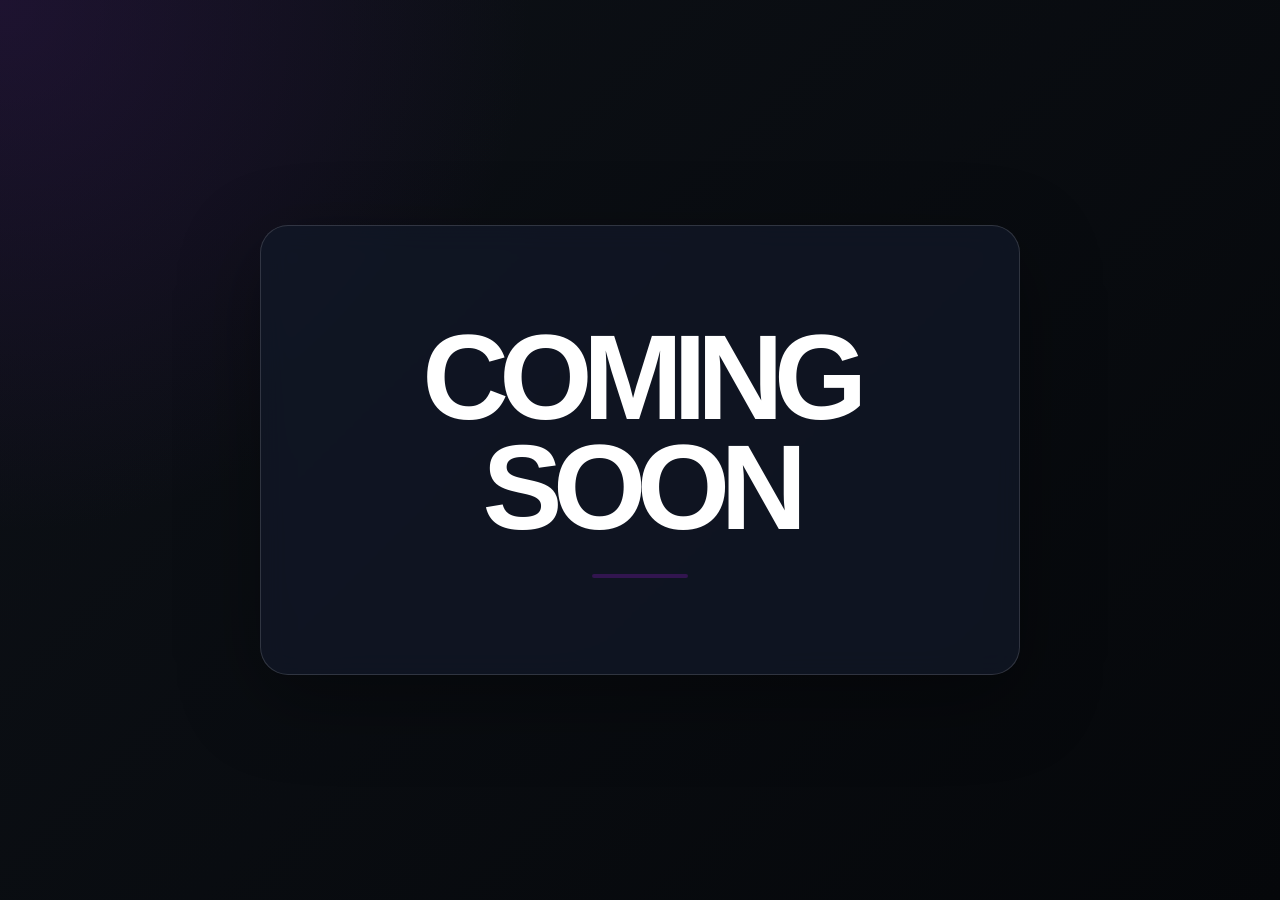
<file: index.html>
<!DOCTYPE html>
<html lang="en">
<head>
  <!-- §§ COMMENT: Core metadata §§ -->
  <meta charset="UTF-8" />
  <meta name="viewport" content="width=device-width, initial-scale=1.0" />

  <title>Coming Soon</title>

  <style>
    /* §§ COMMENT: Design tokens §§ */
    :root {
      --bg: #0d1117;
      --surface: #111827;
      --text: #ffffff;
      --muted: #c9d1d9;
      --accent: #32154F;
      --border: rgba(255, 255, 255, 0.14);
      --shadow: 0 24px 80px rgba(0, 0, 0, 0.35);
      --radius: 28px;
    }

    /* §§ COMMENT: Reset §§ */
    * {
      box-sizing: border-box;
      margin: 0;
      padding: 0;
    }

    html,
    body {
      width: 100%;
      min-height: 100%;
    }

    body {
      min-height: 100vh;
      font-family: Arial, Helvetica, sans-serif;
      background:
        radial-gradient(circle at top left, rgba(50, 21, 79, 0.45), transparent 34%),
        linear-gradient(135deg, var(--bg), #05070a);
      color: var(--text);
      display: grid;
      place-items: center;
      padding: 24px;
    }

    /* §§ COMMENT: Main holding frame §§ */
    .coming-soon {
      width: min(100%, 760px);
      padding: clamp(48px, 8vw, 96px) 32px;
      background: rgba(17, 24, 39, 0.78);
      border: 1px solid var(--border);
      border-radius: var(--radius);
      box-shadow: var(--shadow);
      text-align: center;
      backdrop-filter: blur(14px);
    }

    /* §§ COMMENT: Primary message §§ */
    .coming-soon__title {
      font-size: clamp(3rem, 10vw, 7.5rem);
      font-weight: 900;
      line-height: 0.92;
      letter-spacing: -0.08em;
      text-transform: uppercase;
    }

    /* §§ COMMENT: Minimal accent line §§ */
    .coming-soon__rule {
      width: 96px;
      height: 4px;
      margin: 32px auto 0;
      background: var(--accent);
      border-radius: 999px;
    }
  </style>
</head>

<body>
  <!-- §§ COMMENT: Coming soon screen §§ -->
  <main class="coming-soon" aria-label="Coming soon page">
    <h1 class="coming-soon__title">Coming Soon</h1>
    <div class="coming-soon__rule" aria-hidden="true"></div>
  </main>
</body>
</html>
</file>
